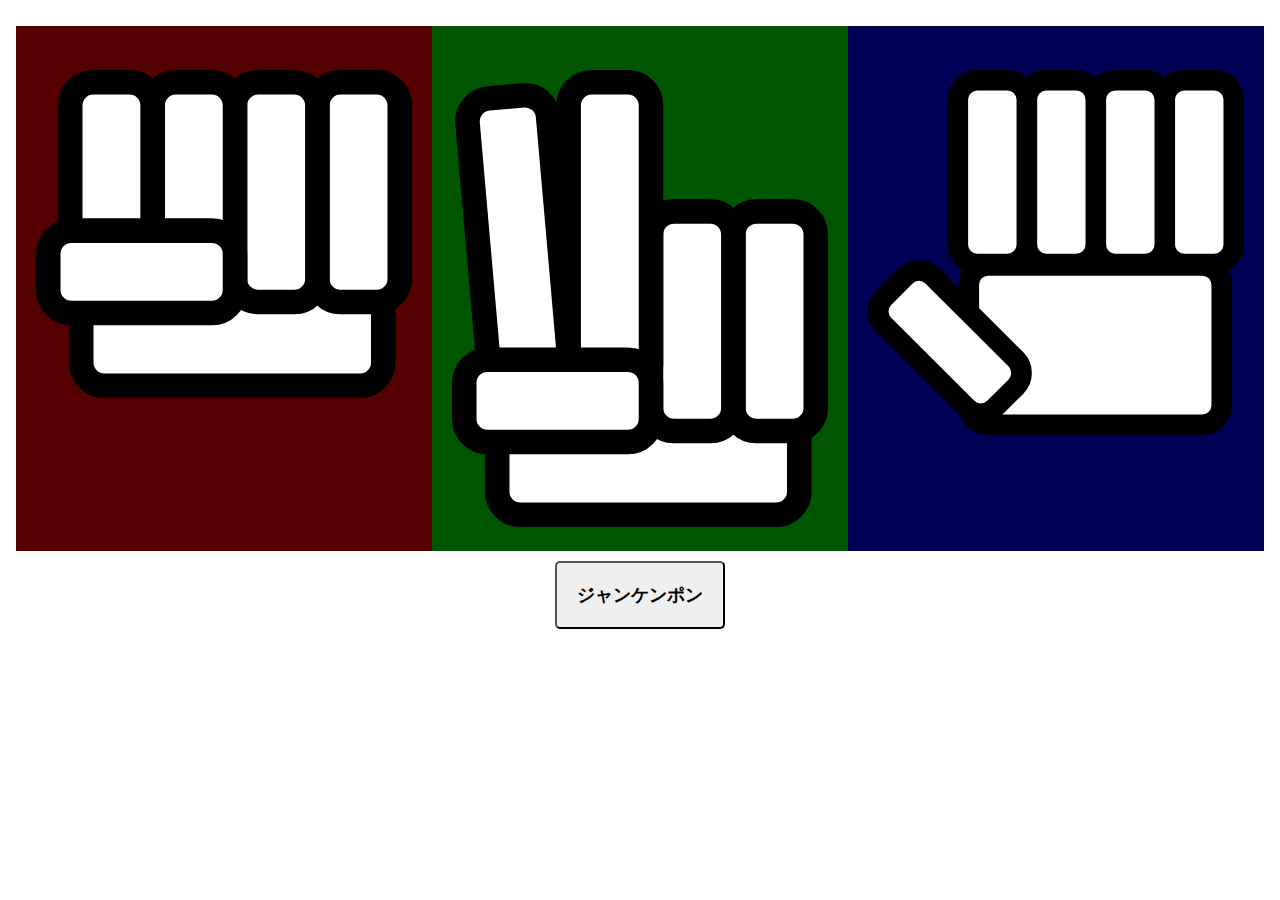
<file: janken/index.html>
<!DOCTYPE html>
<html>
<head>
    <meta charset="utf-8" />
    <meta http-equiv="X-UA-Compatible" content="IE=edge" />
    <title>JQueryでジャンケン対決</title>
    <link href="./css/main.css" rel="stylesheet">
    <script src="https://ajax.googleapis.com/ajax/libs/jquery/2.1.4/jquery.min.js"></script>
    <script src="./js/index.js"></script>
</head>

<body>
    <div class="content">
        <section>
            <form id="select" class="clearfix">
                <div class="list">
                    <input name="Hand" type="radio" autofocus id="Hand_0" form="select" value="g" />
                    <label for="Hand_0">
                        <img src="./img/hand_g.svg" alt="">
                    </label>
                    <input name="Hand" type="radio" id="Hand_1" form="select" value="c" />
                    <label for="Hand_1">
                        <img src="./img/hand_c.svg" alt="">
                    </label>
                    <input name="Hand" type="radio" id="Hand_2" form="select" value="p" />
                    <label for="Hand_2">
                        <img src="./img/hand_p.svg" alt="">
                    </label>
                </div>
                <div class="button__wrap">
                    <button type="button" name="battle" id="battle" value="">
                        ジャンケンポン
                    </button>
                </div>
            </form>
            <p id="myHand"></p>
            <p id="rivalHand"></p>
            <p id="result"></p>
        </section>
    </div>
</html>
</file>
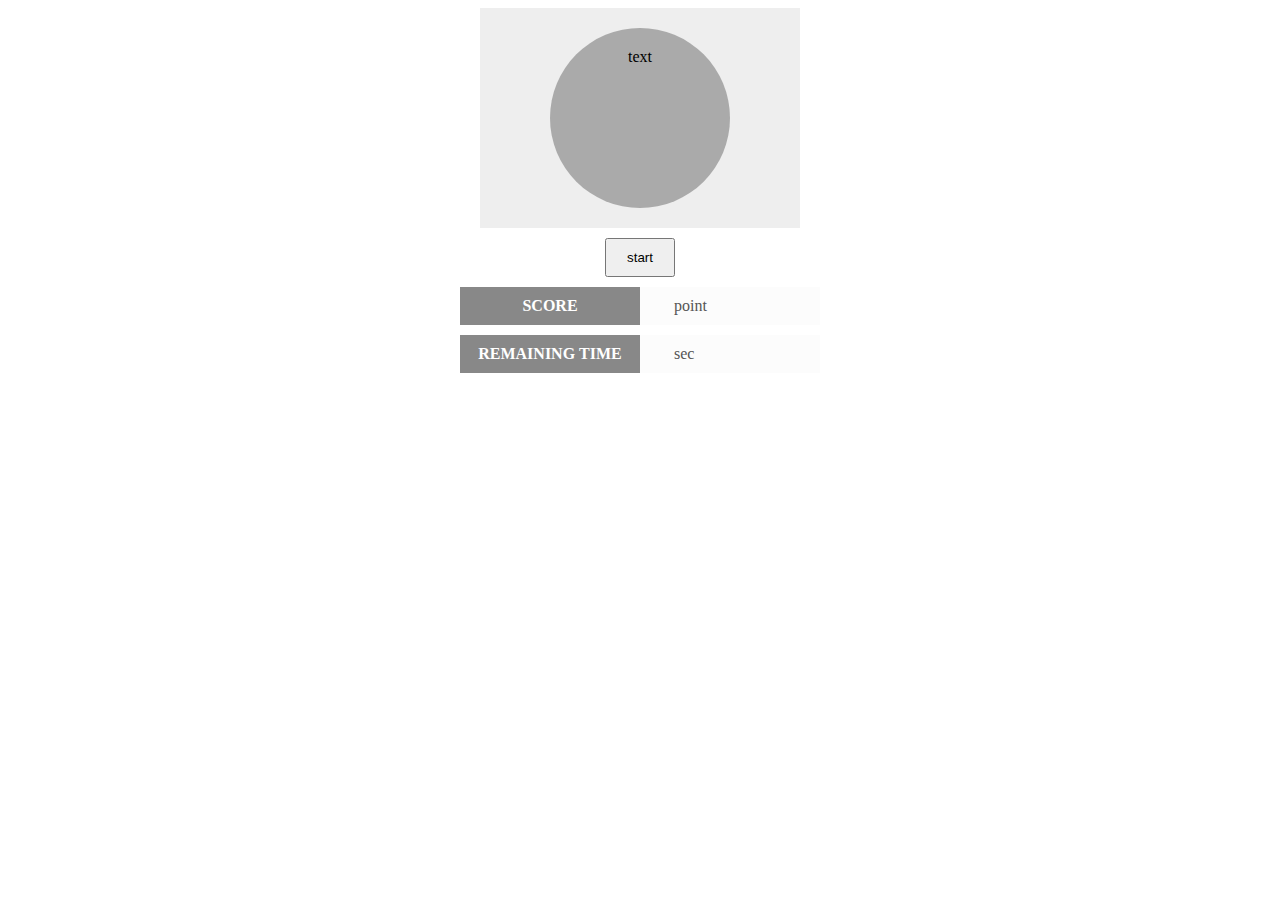
<file: js_game/index.html>
<!DOCTYPE html>
<html lang="ja">
<head>
<meta charset="UTF-8">
<title>js_game</title>
<link rel="stylesheet" href="css/style.css">
<!--JavaScript-->
<script type="text/javascript" src="js/click-game.js"></script>

</head>


<body>
   <div class="wrap">
        <div id="clickTarget">
            <p id="clickArea">text</p>
        </div>
        <button id="button"></button>
        <dl id="score">
            <dt>SCORE</dt>
            <dd><span id="scorePoint">&nbsp;</span>point</dd>
        </dl>
        <dl id="timer">
            <dt>REMAINING&nbsp;TIME</dt>
            <dd><span id="remainingTime">&nbsp;</span>sec</dd>
        </dl>
    </div>
</body>
</html>
</file>
<file: janken/css/main.css>
@charset "utf-8";
* {
    margin: 0;
    padding: 0;
    list-style: none;
    box-sizing: border-box;
}
.content {
    padding: 1rem;
}
section {
    text-align: center;
}

section p {
    color: #666;
}

input[type="radio"] {
    display: none;
}

form {
    margin: 10px 0;
}

img {
    margin-top: 1.5em;
}

form .list {
    display: flex;
    justify-content: center;
    align-content: center;
    align-items: stretch;
}
.list > label {
    flex-basis: calc(100% / 3);
    flex-grow: 1;
    flex-shrink: 0;
    padding: 20px;
    /* display: flex; */
}
label > svg {
    display: inline-block;
    width: auto;
    /* margin: auto; */
}
.cls-1 {
    fill: #fff;
    stroke: #000;
    stroke-linecap: round;
    stroke-miterlimit: 10;
    stroke-width: 8.5px;
}
.button__wrap {
    width: 100%;
    text-align: center;
}
.button__wrap > button[type="button"] {
    margin: 10px auto 0;
    padding: 20px;
    font-weight: bold;
    border-radius: 5px;
    font-size: 18px;
}

#myHand,
#rivalHand {
    width: 50%;
    height: 60px;
    float: left;
    margin-top: 10px;
    font-weight: bold;
}

#result {
    clear: both;
    /* background: #aaa; */
    border: 1px solid #444;
    border-radius: 5px;
    font-size: 48px;
    padding: 0.5em;
    font-weight: bold;
}

#return {
    margin-top: 20px;
}
input + label {
    text-align: center;
}

/*===自分の手が未選択状態===*/
#Hand_0 + label {
    background-color: #500;
}

#Hand_1 + label {
    background-color: #050;
}

#Hand_2 + label {
    background-color: #005;
}

/*===自分の手を選択したときのアクション:checked===*/
/*===自分の手を選択したときのアクション:hover===*/
#Hand_0:checked + label,
#Hand_0 + label:hover {
    background-color: #f00;
}

#Hand_1:checked + label,
#Hand_1 + label:hover {
    background-color: #0f0;
}

#Hand_2:checked + label,
#Hand_2 + label:hover {
    background-color: #00f;
}

/*===自分の手を選択したときのアクション:active===*/
/*===自分の手を選択したときのアクション:focus===*/
#Hand_0 + label:active,
#Hand_0 + label:focus {
    background: #c99;
}

#Hand_1 + label:active,
#Hand_1 + label:focus {
    background: #9c9;
}

#Hand_2 + label:active,
#Hand_2 + label:focus {
    background: #99c;
}
</file>
<file: js_game/css/style.css>
body *{
        margin: 0;
        padding: 0;
        box-sizing: border-box;
        list-style: none;
    }
    #clickTarget{
        width: 320px;
        padding: 20px;
        margin: 0 auto;
        background-color: #eee;
    }
    #clickTarget>p{
        width: 180px;
        height: 180px;
        padding: 20px;
        margin: auto;
        background-color: #aaa;
        border-radius: 50%;
        text-align: center;
    }
    .wrap{
        width: 360px;
        margin: 0 auto;
    }
    .wrap button{
        display: block;
        margin: 10px auto 0;
        padding: 10px 20px;
    }
    dl{
        margin: 10px auto 0;
    }
    dl:after{
        content: "";
        width: 0;
        height: 0;
        display: block;
        clear: both;
    }
    dt{
        width: 50%;
        padding: 10px;
        background-color: #888;
        color: #fff;
        font-weight: bold;
        text-align: center;
        float: left;
    }
    dd{
        margin-left: 50%;
        padding: 10px;
        background-color: #fcfcfc;
        color: #555;
    }
dd>span{
    padding: 0 10px;
}

.bg_blue{
    background-color: #fa5544;
}
.bg_yellow{
    background-color: #44fa55;
}
.bg_red{
    background-color: #fa5544;
}
</file>
